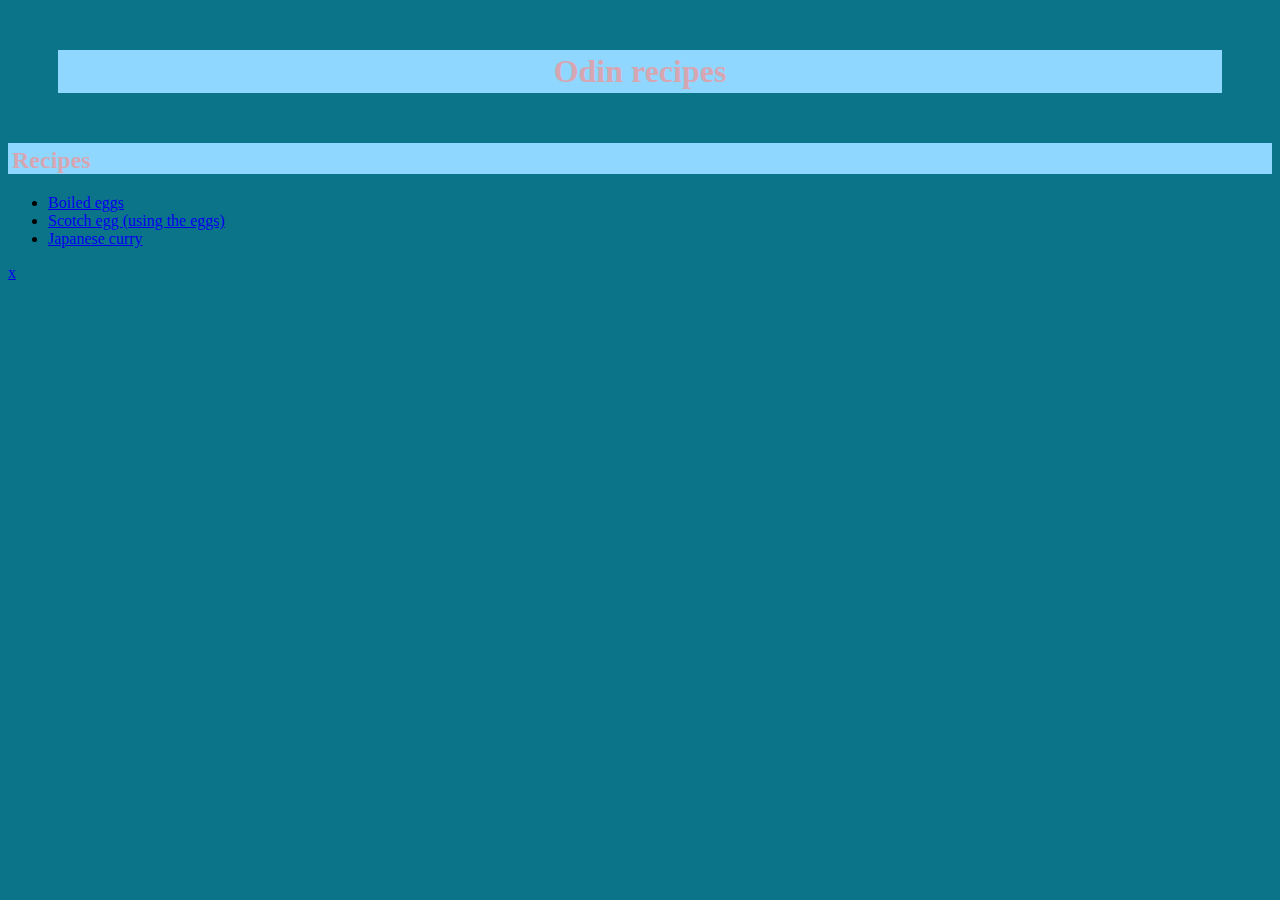
<file: index.html>
<!DOCTYPE html>
<html lang="en">
<head>
    <meta charset="UTF-8">
    <meta name="viewport" content="width=device-width, initial-scale=1.0">
    <title>Monom's recipes</title>
    <link rel="stylesheet" href="styles.css">
</head>
<body>
    <div>
        <h1 class="title" id="main">Odin recipes</h1>
    </div>
    <div>
        <h2 class="title">Recipes</h2>
    </div>
    <div>
        <ul>
            <li><a href="./recipes/boiled-egg.html">Boiled eggs</a></li>
            <li><a href="./recipes/scotch-egg.html">Scotch egg (using the eggs)</li>
            <li><a href="./recipes/jp-curry.html">Japanese curry</li>
        </ul>
    </div>    
</body>
</html>x
</file>
<file: styles.css>
#main {
    text-align: center;
    padding: 3px;
    margin: 50px;
    box-sizing: border-box;
}

.title {
    color: #D7A6B3;
    background-color: #90D7FF;
    padding-left: 4px;
    padding-top: 4px;
}

body {
    background-color: #0C7489;
}
</file>
